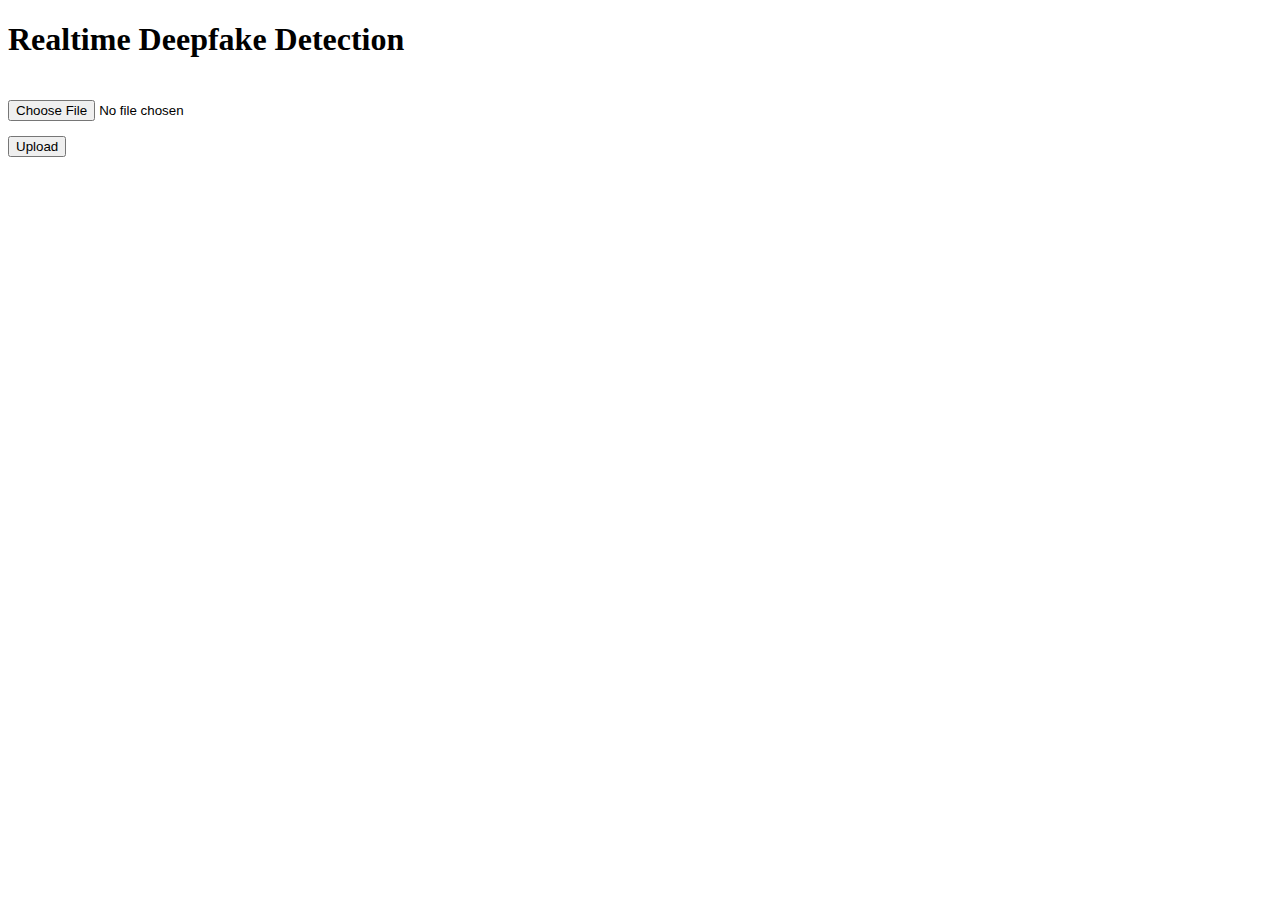
<file: web/html/index.html>
<!DOCTYPE html>
<html lang="en">
<head>
    <meta charset="UTF-8">
    <title>RDD</title>
</head>
<body>
    <h1>Realtime Deepfake Detection</h1>
    <form action="/upload" enctype='multipart/form-data' method='POST'>
        <input type="file" name="file" style="margin-top:20px;"/>
        <br>
        <input type="submit" value="Upload" class="button-new" style="margin-top:15px;"/>
    </form>
</body>
</html>
</file>
